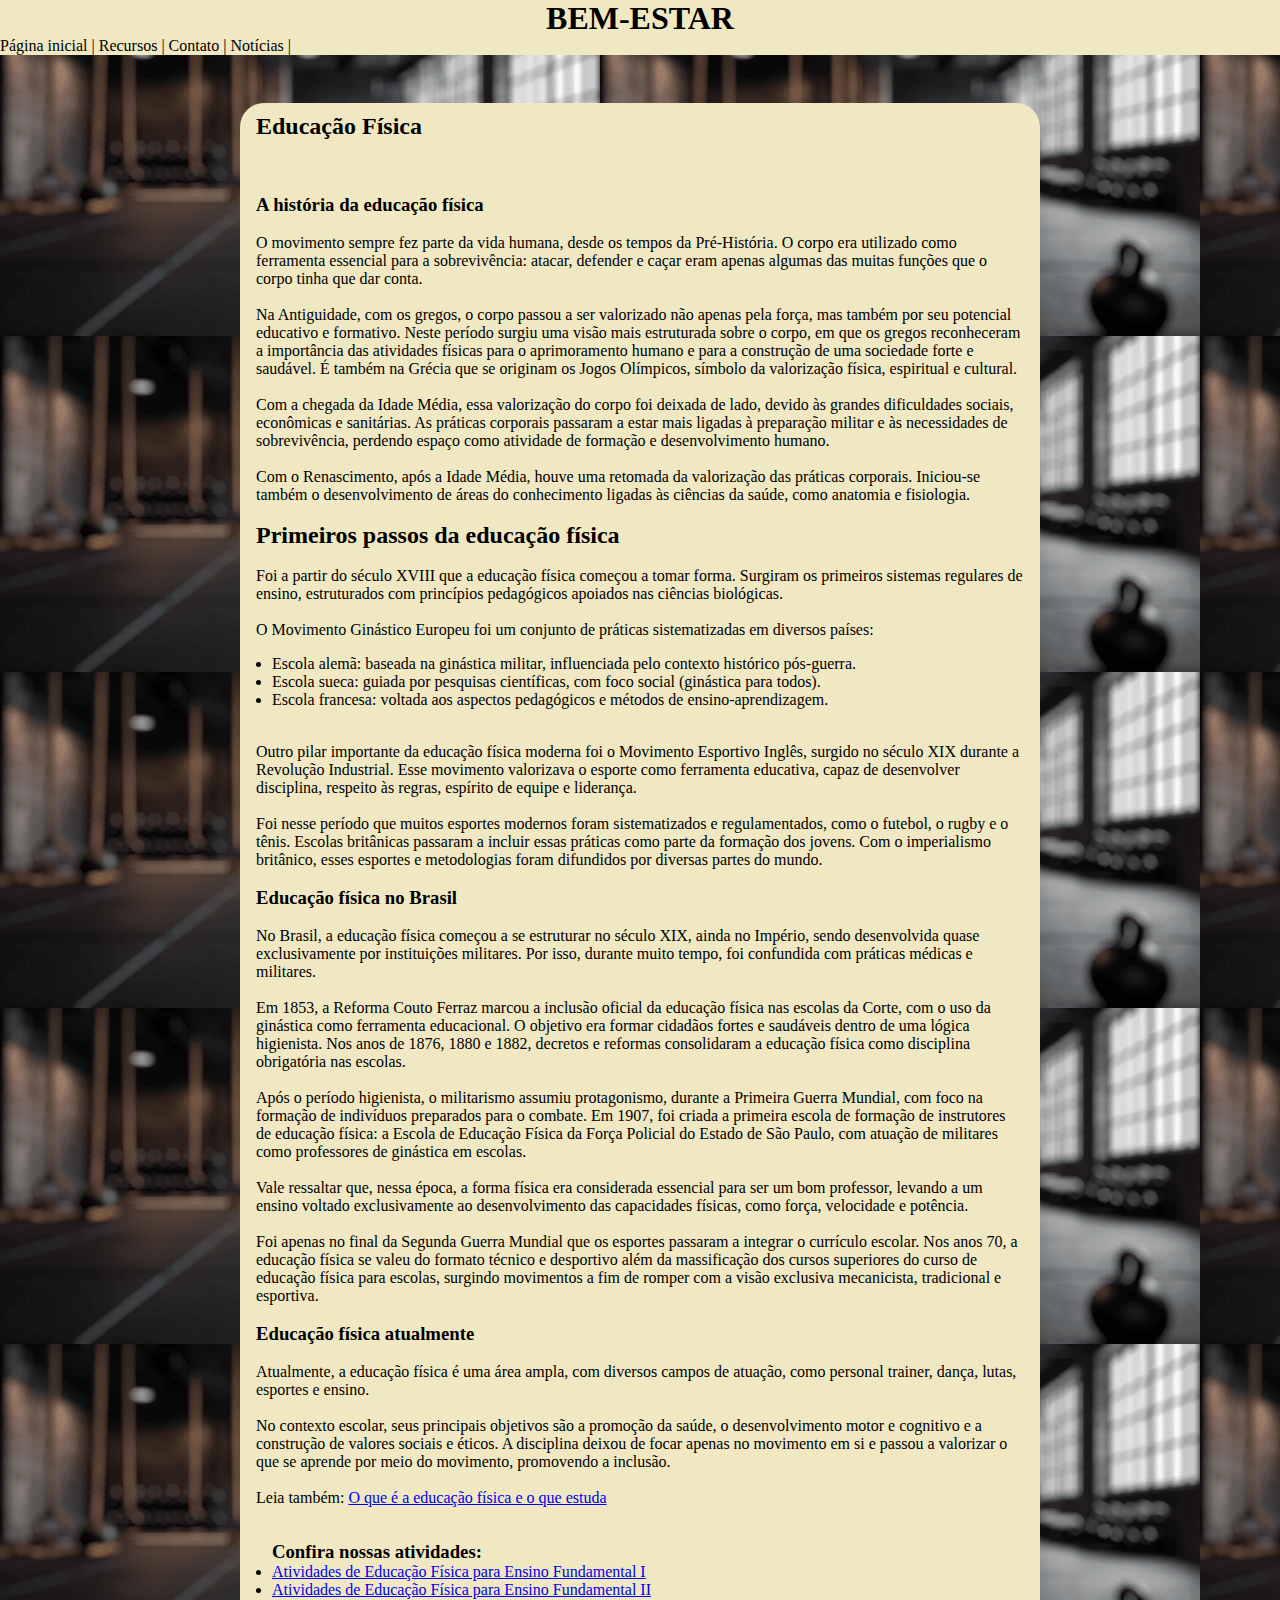
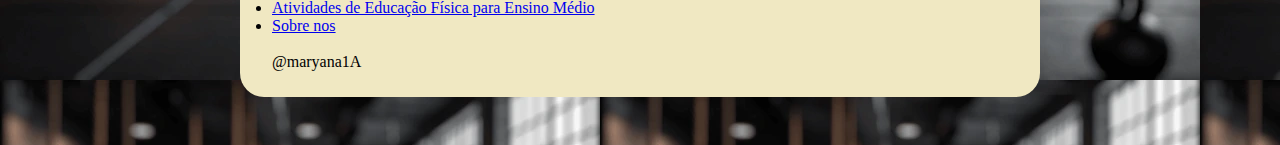
<file: index.html>
<!DOCTYPE html>
<html lang="en">

<head>
    <meta charset="UTF-8">
    <meta name="viewport" content="width=device-width, initial-scale=1.0">
    <title>Educação Física</title>
    <link rel="stylesheet" href="css/style.css">
    <link rel="preconnect" href="https://fonts.googleapis.com">
    <link rel="preconnect" href="https://fonts.gstatic.com" crossorigin>
    <link
        href="https://fonts.googleapis.com/css2?family=Inter:ital,opsz,wght@0,14..32,100..900;1,14..32,100..900&display=swap"
        rel="stylesheet">
</head>

<body>
    <h1 id="titulo">BEM-ESTAR</h1>
   
    <div class="navbar">
        <a href="index.html">Página inicial |</a>
        <a href="index3.html">Recursos |</a>
        <a href="index4.html">Contato |</a>
        <a href="index5.html">Notícias |</a>
    </div>
    
    <div class="conteiner">
    <header>
        <h2>Educação Física</h2>
    </header>
    <br>
    <br>
    <br>
    <h3>A história da educação física</h3>
    <br>
    <p>O movimento sempre fez parte da vida humana, desde os tempos da Pré-História.
        O corpo era utilizado como ferramenta essencial para a sobrevivência: atacar, defender e caçar eram apenas
        algumas das muitas funções que o corpo tinha que dar conta.</p>
    <br>
    <p>Na Antiguidade, com os gregos, o corpo passou a ser valorizado não apenas pela força, mas também por seu
        potencial educativo e formativo. Neste período surgiu uma visão mais estruturada sobre o corpo, em que os gregos
        reconheceram a importância das atividades físicas para o aprimoramento humano e para a construção de uma
        sociedade forte e saudável. É também na Grécia que se originam os Jogos Olímpicos, símbolo da valorização
        física, espiritual e cultural.</p>
    <br>
    <p>Com a chegada da Idade Média, essa valorização do corpo foi deixada de lado, devido às grandes dificuldades
        sociais, econômicas e sanitárias. As práticas corporais passaram a estar mais ligadas à preparação militar e às
        necessidades de sobrevivência, perdendo espaço como atividade de formação e desenvolvimento humano.</p>
    <br>
    <p>Com o Renascimento, após a Idade Média, houve uma retomada da valorização das práticas corporais. Iniciou-se
        também o desenvolvimento de áreas do conhecimento ligadas às ciências da saúde, como anatomia e fisiologia.</p>
    <br>
    <h2>Primeiros passos da educação física</h2>
    <br>
    <p>Foi a partir do século XVIII que a educação física começou a tomar forma. Surgiram os primeiros sistemas
        regulares de ensino, estruturados com princípios pedagógicos apoiados nas ciências biológicas.</p>
    <br>
    <p>O Movimento Ginástico Europeu foi um conjunto de práticas sistematizadas em diversos países:
    <div class="lista">
        <ul>
            <li>Escola alemã: baseada na ginástica militar, influenciada pelo contexto histórico pós-guerra.</li>
            <li>Escola sueca: guiada por pesquisas científicas, com foco social (ginástica para todos).</li>
            <li>Escola francesa: voltada aos aspectos pedagógicos e métodos de ensino-aprendizagem.</li>
        </ul>
    </div>
    </p>
    <br>
    <p>Outro pilar importante da educação física moderna foi o Movimento Esportivo Inglês, surgido no século XIX durante
        a Revolução Industrial. Esse movimento valorizava o esporte como ferramenta educativa, capaz de desenvolver
        disciplina, respeito às regras, espírito de equipe e liderança.</p>
    <br>
    <p>Foi nesse período que muitos esportes modernos foram sistematizados e regulamentados, como o futebol, o rugby e o
        tênis. Escolas britânicas passaram a incluir essas práticas como parte da formação dos jovens. Com o
        imperialismo britânico, esses esportes e metodologias foram difundidos por diversas partes do mundo.</p>
    <br>
    <h3>Educação física no Brasil</h3>
    <br>
    <p>No Brasil, a educação física começou a se estruturar no século XIX, ainda no Império, sendo desenvolvida quase
        exclusivamente por instituições militares. Por isso, durante muito tempo, foi confundida com práticas médicas e
        militares.</p>
    <br>
    <p>Em 1853, a Reforma Couto Ferraz marcou a inclusão oficial da educação física nas escolas da Corte, com o uso da
        ginástica como ferramenta educacional. O objetivo era formar cidadãos fortes e saudáveis dentro de uma lógica
        higienista. Nos anos de 1876, 1880 e 1882, decretos e reformas consolidaram a educação física como disciplina
        obrigatória nas escolas.</p>
    <br>
    <p>Após o período higienista, o militarismo assumiu protagonismo, durante a Primeira Guerra Mundial, com foco na
        formação de indivíduos preparados para o combate. Em 1907, foi criada a primeira escola de formação de
        instrutores de educação física: a Escola de Educação Física da Força Policial do Estado de São Paulo, com
        atuação de militares como professores de ginástica em escolas.</p>
    <br>
    <p>Vale ressaltar que, nessa época, a forma física era considerada essencial para ser um bom professor, levando a um
        ensino voltado exclusivamente ao desenvolvimento das capacidades físicas, como força, velocidade e potência.</p>
    <br>
    <p>Foi apenas no final da Segunda Guerra Mundial que os esportes passaram a integrar o currículo escolar. Nos anos
        70, a educação física se valeu do formato técnico e desportivo além da massificação dos cursos superiores do
        curso de educação física para escolas, surgindo movimentos a fim de romper com a visão exclusiva mecanicista,
        tradicional e esportiva.</p>
    <br>
    <h3>Educação física atualmente</h3>
    <br>
    <p>Atualmente, a educação física é uma área ampla, com diversos campos de atuação, como personal trainer, dança,
        lutas, esportes e ensino.</p>
    <br>
    <p>No contexto escolar, seus principais objetivos são a promoção da saúde, o desenvolvimento motor e cognitivo e a
        construção de valores sociais e éticos. A disciplina deixou de focar apenas no movimento em si e passou a
        valorizar o que se aprende por meio do movimento, promovendo a inclusão.</p>
    <br>
    <p>Leia também: <a href="https://www.todamateria.com.br/o-que-e-educacao-fisica/">O que é a educação física e o que
            estuda</a></p>
    <br>

    <div class="lista">
        <h3>Confira nossas atividades:</h3>
        <ul>
            <li><a href="https://www.todamateria.com.br/atividades-de-educacao-fisica-para-ensino-fundamental-i/">Atividades
                    de Educação Física para Ensino Fundamental I</a></li>
            <li><a href="https://www.todamateria.com.br/atividades-de-educacao-fisica-para-ensino-fundamental-ii/">
                    Atividades de Educação Física para Ensino Fundamental II</a></li>
            <li><a href="https://www.todamateria.com.br/atividades-de-educacao-fisica-para-ensino-medio/">Atividades de
                    Educação Física para Ensino Médio</a></li>
                    <li><a href="sobre.html">Sobre nos</a></li>
        </ul>
        <br>
        <footer>@maryana1A</footer>
    </div>
    </div>


  
    </div>

    <script src="js/script.js"></script>
</body>

</html>
</file>
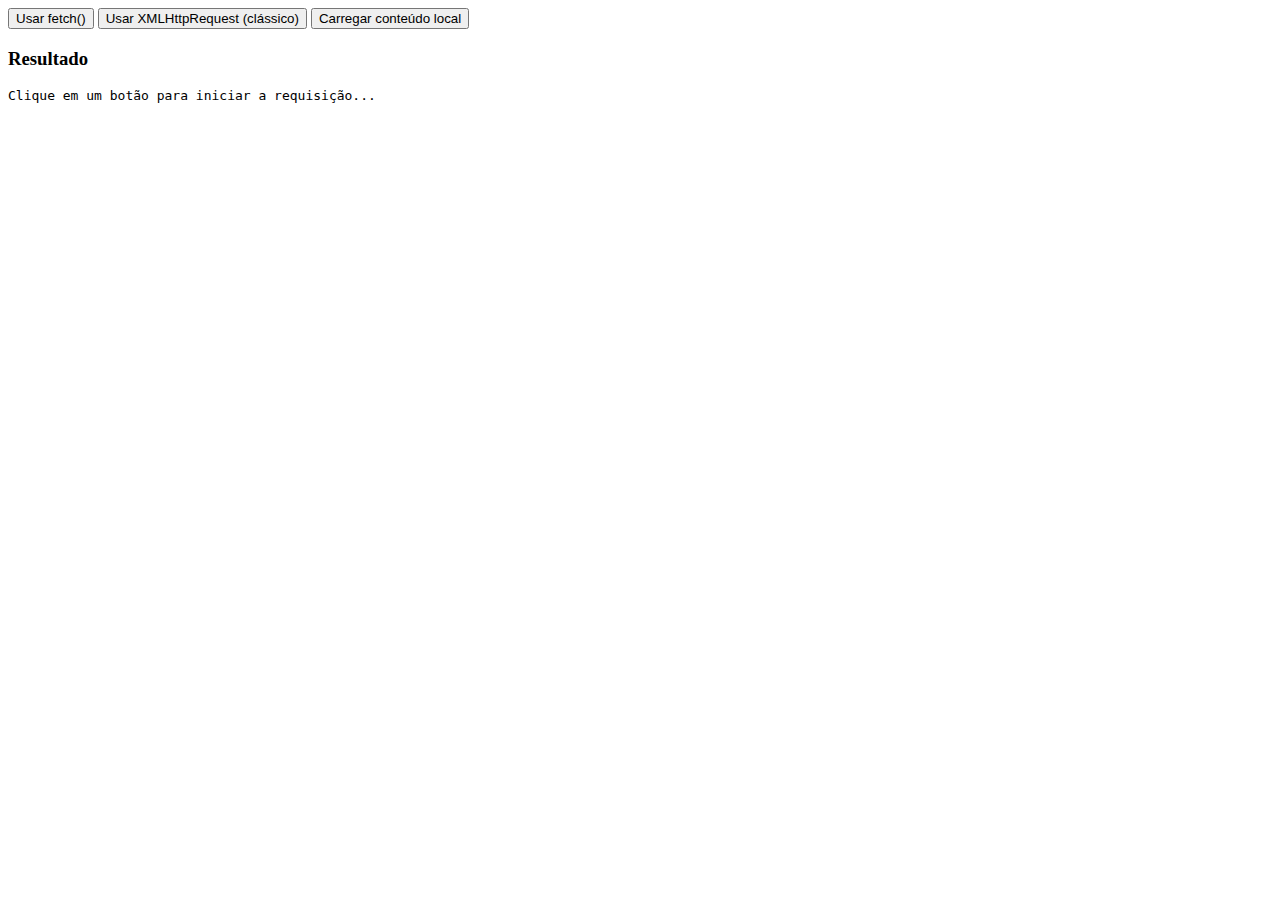
<file: ajax.html>
<!DOCTYPE html>
<html lang="en">

<head>
    <meta charset="UTF-8">
    <meta name="viewport" content="width=device-width, initial-scale=1.0">
    <title>Exemplo Ajax</title>
</head>

<body>
<div class="card">
    <div class="row">
        <button id="btn-fechar">Usar fetch()</button>
        <button class="secondary" id="btn-xhr">
            Usar XMLHttpRequest (clássico)
        </button>
        <button id="btn-local">Carregar conteúdo local</button>
    </div>
    <div id="status" aria-live="polite"></div> 
    <h3>Resultado</h3>
    <pre id="output">Clique em um botão para iniciar a requisição...</pre>
</div>
<script src="ajax.js"></script>    
</body>

</html>
</file>
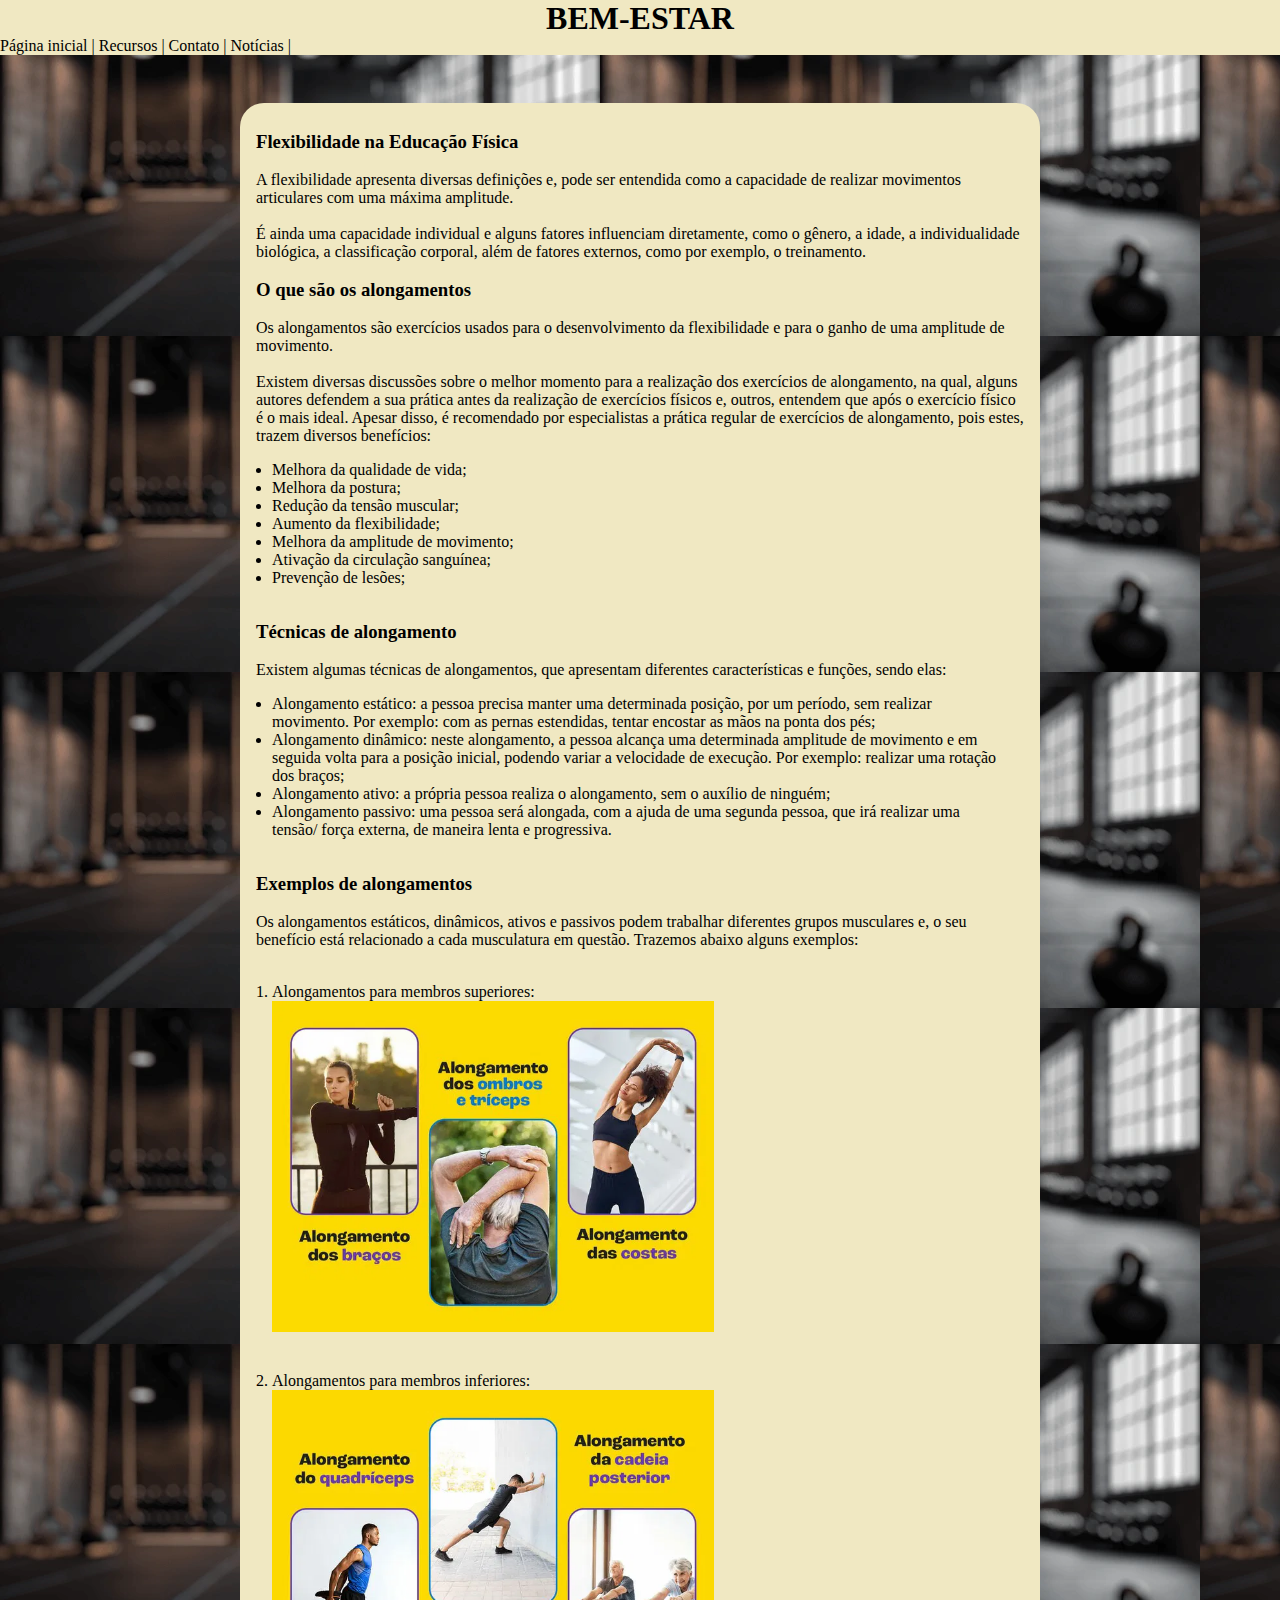
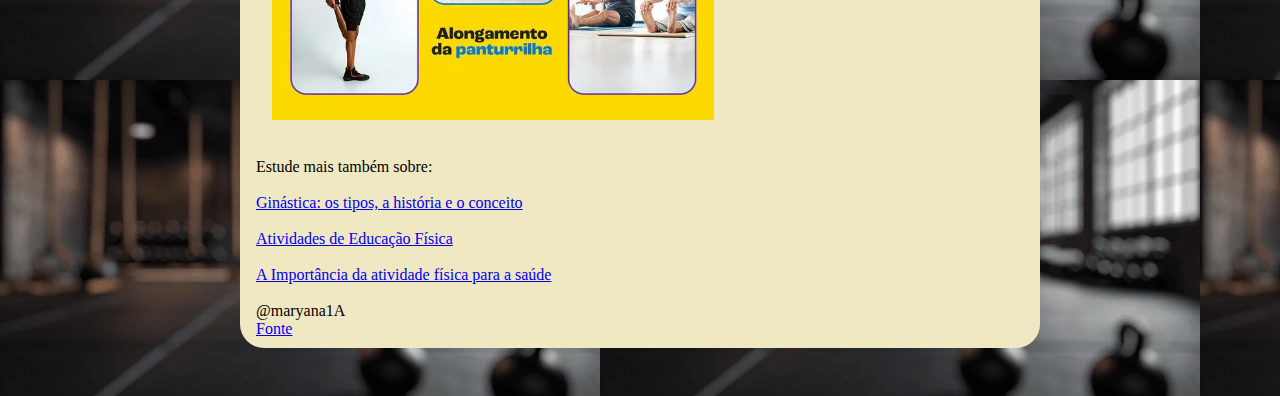
<file: index3.html>
<!DOCTYPE html>
<html lang="en">

<head>
    <meta charset="UTF-8">
    <meta name="viewport" content="width=device-width, initial-scale=1.0">
    <title>Educação Física</title>
    <link rel="stylesheet" href="css/style.css">
</head>

<body>
    <h1 id="titulo">BEM-ESTAR</h1>
    <div class="navbar">
        <a href="index.html">Página inicial |</a>
        <a href="index3.html">Recursos |</a>
        <a href="index4.html">Contato |</a>
        <a href="index5.html">Notícias |</a>
    </div>
    <div class="conteiner">
        <br>
        <h3>Flexibilidade na Educação Física</h3>
        <br>
        <p>A flexibilidade apresenta diversas definições e, pode ser entendida como a capacidade de realizar movimentos
            articulares com uma máxima amplitude.</p>
        <br>
        <p>É ainda uma capacidade individual e alguns fatores influenciam diretamente, como o gênero, a idade, a
            individualidade biológica, a classificação corporal, além de fatores externos, como por exemplo, o
            treinamento.
        </p>
        <br>
        <h3>O que são os alongamentos</h3>
        <br>
        <p>Os alongamentos são exercícios usados para o desenvolvimento da flexibilidade e para o ganho de uma amplitude
            de
            movimento.</p>
        <br>
        <p>Existem diversas discussões sobre o melhor momento para a realização dos exercícios de alongamento, na qual,
            alguns autores defendem a sua prática antes da realização de exercícios físicos e, outros, entendem que após
            o
            exercício físico é o mais ideal. Apesar disso, é recomendado por especialistas a prática regular de
            exercícios
            de alongamento, pois estes, trazem diversos benefícios:</p>
        <div class="lista">
            <ul>
                <li>Melhora da qualidade de vida;</li>
                <li>Melhora da postura;</li>
                <li>Redução da tensão muscular;</li>
                <li>Aumento da flexibilidade;</li>
                <li>Melhora da amplitude de movimento;</li>
                <li>Ativação da circulação sanguínea;</li>
                <li>Prevenção de lesões;</li>
            </ul>
        </div>
        <br>
        <h3>Técnicas de alongamento</h3>
        <br>
        <p>Existem algumas técnicas de alongamentos, que apresentam diferentes características e funções, sendo elas:
        </p>
        <div class="lista">
            <ul>
                <li>Alongamento estático: a pessoa precisa manter uma determinada posição, por um período, sem realizar
                    movimento. Por exemplo: com as pernas estendidas, tentar encostar as mãos na ponta dos pés;</li>
                <li>Alongamento dinâmico: neste alongamento, a pessoa alcança uma determinada amplitude de movimento e
                    em
                    seguida volta para a posição inicial, podendo variar a velocidade de execução. Por exemplo: realizar
                    uma
                    rotação dos braços;</li>
                <li>Alongamento ativo: a própria pessoa realiza o alongamento, sem o auxílio de ninguém;</li>
                <li>Alongamento passivo: uma pessoa será alongada, com a ajuda de uma segunda pessoa, que irá realizar
                    uma
                    tensão/ força externa, de maneira lenta e progressiva.</li>
            </ul>
        </div>
        <br>
        <h3>Exemplos de alongamentos</h3>
        <br>
        <p>Os alongamentos estáticos, dinâmicos, ativos e passivos podem trabalhar diferentes grupos musculares e, o seu
            benefício está relacionado a cada musculatura em questão. Trazemos abaixo alguns exemplos:</p>
        <div class="lista">
            <ol>
                <br>
                <li>Alongamentos para membros superiores:</li>
                <img src="img/alonga1.webp" width="60%">
                <br>
                <br>
                <br>
                <li>Alongamentos para membros inferiores:</li>
                <img src="img/alonga2.webp" width="60%">
            </ol>
        </div>
        <br>
        <p>Estude mais também sobre: </p>
        <br>
        <a href="https://www.todamateria.com.br/ginastica/">Ginástica: os tipos, a história e o conceito</a>
        <br>
        <br>
        <p><a href="https://www.todamateria.com.br/atividades-de-educacao-fisica/">Atividades de Educação Física</a></p>
        <br>
        <p><a href="https://www.todamateria.com.br/a-importancia-da-atividade-fisica-para-a-saude/">A Importância da
                atividade física para a saúde</a></p>

        <br>

        <footer>@maryana1A</footer>
         <p><a href="https://www.todamateria.com.br/">Fonte</a></p>
    </div>
   
</body>

</html>
</file>
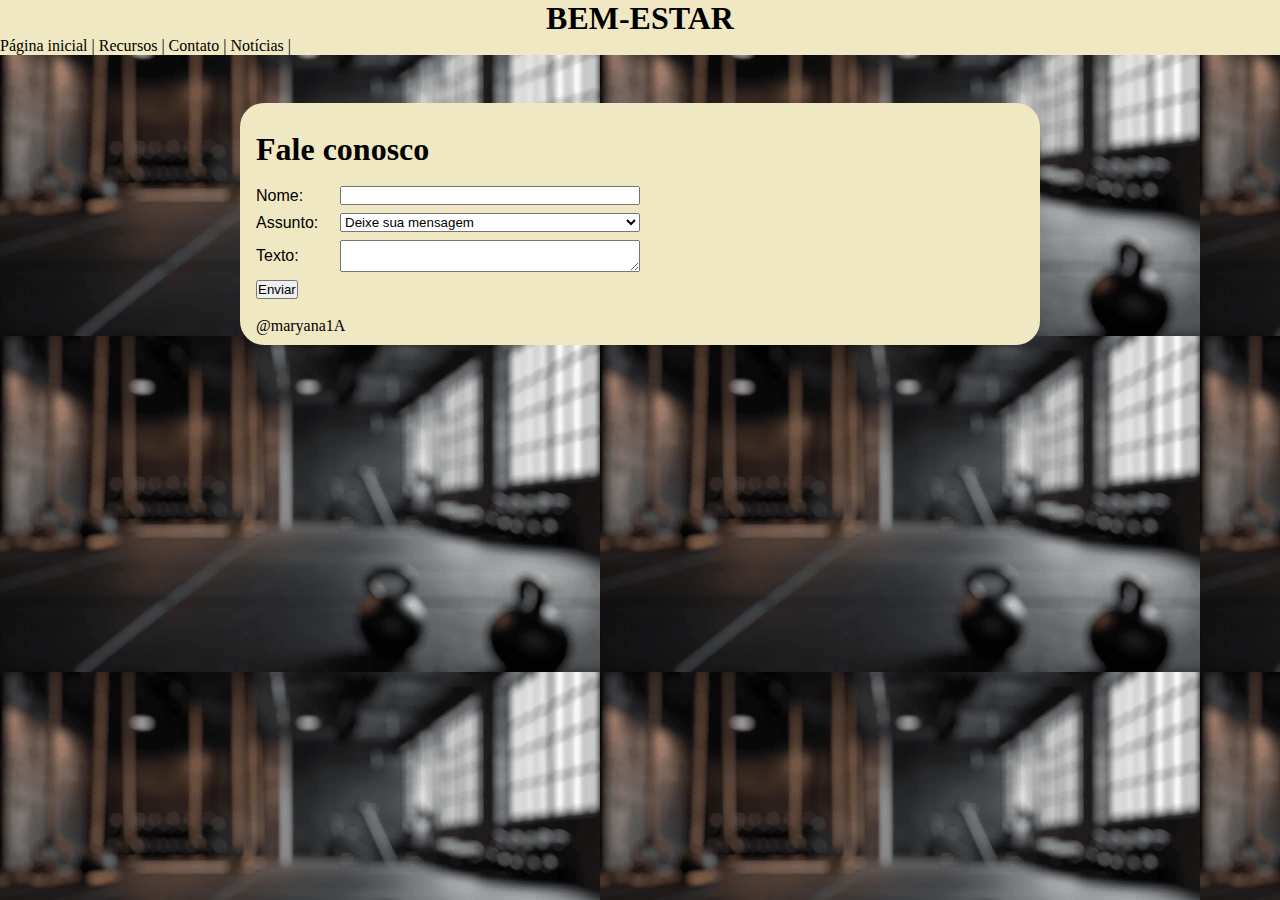
<file: index4.html>
<!DOCTYPE html>
<html lang="en">
<head>
    <meta charset="UTF-8">
    <meta name="viewport" content="width=device-width, initial-scale=1.0">
    <title>Educação Física</title>
    <link rel="stylesheet"
    href="css/style.css">
</head>
<body>
    <h1 id="titulo">BEM-ESTAR</h1>
    <div class="navbar">
        <a href="index.html">Página inicial |</a>
        <a href="index3.html">Recursos |</a>
        <a href="index4.html">Contato |</a>
        <a href="index5.html">Notícias |</a>
    </div>

    <div class="conteiner">
    <br>
    <h1>Fale conosco</h1>
    <br>
    <form action="">
        <div class="formulario-campo">
            <label for="nome">Nome:</label>
            <input type="text" id="nome" name="nome">
        </div>
        <div>
            <label for="assunto"></label>
        </div>
        <div class="formulario-campo">
            <label for="assunto">Assunto:</label>
            <select name="assunto" id="assunto">
                <option value="contato">Deixe sua mensagem</option>
                <option value="nova atividade">Proposta de trabalho</option>
                <option value="reclamacao">Reclamação</option>
            </select>
        </div>
        <div class="formulario-campo">
            <label for="mensagem">Texto:</label>
            <textarea id="mensagem" name="mensagem"></textarea>
        </div>
        <button type="submit" id="enviar-btn">Enviar</button>
        <br>
        <br>
        <footer>@maryana1A</footer>
    </form>
</div>
    <script src="js/script.js"></script>
</body>
</html>
</file>
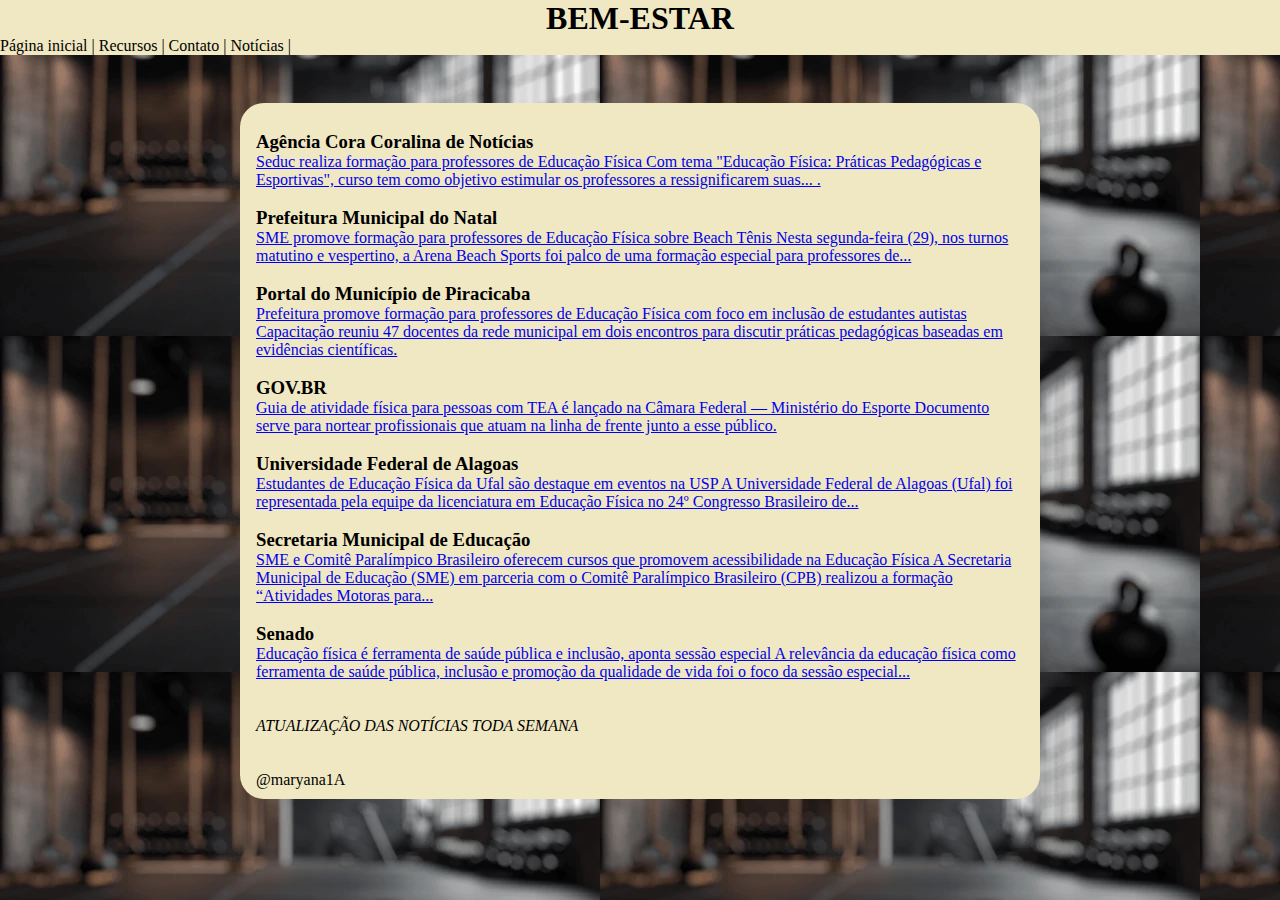
<file: index5.html>
<!DOCTYPE html>
<html lang="en">

<head>
    <meta charset="UTF-8">
    <meta name="viewport" content="width=device-width, initial-scale=1.0">
    <title>Educação Física</title>
    <link rel="stylesheet" href="css/style.css">

</head>

<body>
    <h1 id="titulo">BEM-ESTAR</h1>
    <div class="navbar">
        <a href="index.html">Página inicial |</a>
        <a href="index3.html">Recursos |</a>
        <a href="index4.html">Contato |</a>
        <a href="index5.html">Notícias |</a>
    </div>
    <div class="conteiner">
    <br>
    <h3>Agência Cora Coralina de Notícias</h3>
    <p>
        <a
            href="https://agenciacoradenoticias.go.gov.br/168437-seduc-realiza-formacao-para-professores-de-educacao-fisica">Seduc
            realiza formação para professores de Educação Física
            Com tema "Educação Física: Práticas Pedagógicas e Esportivas", curso tem como objetivo estimular os
            professores
            a ressignificarem suas...
            .</a>
    </p>
    <br>
    <h3>Prefeitura Municipal do Natal</h3>

    <p>
        <a href="https://www.natal.rn.gov.br/news/post2/43475">SME promove formação para professores de Educação Física
            sobre Beach Tênis
            Nesta segunda-feira (29), nos turnos matutino e vespertino, a Arena Beach Sports foi palco de uma formação
            especial para professores de...</a>
    </p>
    <br>

    <h3>Portal do Município de Piracicaba</h3>
    <p>
        <a
            href="https://piracicaba.sp.gov.br/noticias/prefeitura-promove-formacao-para-professores-de-educacao-fisica-com-foco-em-inclusao-de-estudantes-autistas/">Prefeitura
            promove formação para professores de Educação Física com foco em inclusão de estudantes autistas
            Capacitação reuniu 47 docentes da rede municipal em dois encontros para discutir práticas pedagógicas
            baseadas em evidências científicas.</a>
    </p>
    <br>
    <h3> GOV.BR</h3>
    <p><a
            href="https://www.gov.br/esporte/pt-br/noticias-e-conteudos/esporte/guia-de-atividade-fisica-para-pessoas-com-tea-e-lancado-na-camara-federal">Guia
            de atividade física para pessoas com TEA é lançado na Câmara Federal — Ministério do Esporte
            Documento serve para nortear profissionais que atuam na linha de frente junto a esse público.</a>
    </p>
    <br>

    <h3>Universidade Federal de Alagoas</h3>
    <p>
        <a
            href="https://noticias.ufal.br/estudante/noticias/2025/9/estudantes-de-educacao-fisica-da-ufal-sao-destaque-em-eventos-na-usp">Estudantes
            de Educação Física da Ufal são destaque em eventos na USP
            A Universidade Federal de Alagoas (Ufal) foi representada pela equipe da licenciatura em Educação Física no
            24º Congresso Brasileiro de...</a>
    </p>
    <br>

    <h3> Secretaria Municipal de Educação</h3>
    <p>
        <a
            href="https://educacao.sme.prefeitura.sp.gov.br/noticias/sme-e-comite-paralimpico-brasileiro-oferecem-cursos-que-promovem-acessibilidade-na-educacao-fisica/">
            SME e Comitê Paralímpico Brasileiro oferecem cursos que promovem acessibilidade na Educação Física
            A Secretaria Municipal de Educação (SME) em parceria com o Comitê Paralímpico Brasileiro (CPB) realizou a
            formação “Atividades Motoras para...</a>
    </p>
    <br>

    <h3> Senado</h3>
    <p>
        <a
            href="https://www12.senado.leg.br/noticias/materias/2025/09/01/educacao-fisica-e-ferramenta-de-saude-publica-e-inclusao-aponta-sessao-especial">Educação
            física é ferramenta de saúde pública e inclusão, aponta sessão especial
            A relevância da educação física como ferramenta de saúde pública, inclusão e promoção da qualidade de vida
            foi o foco da sessão especial...</a>
    </p>
<br>
<br>
<p><EM>ATUALIZAÇÃO DAS NOTÍCIAS TODA SEMANA</EM></p>
<br>
<br>
<footer>@maryana1A</footer>
</div>








</body>

</html>
</file>
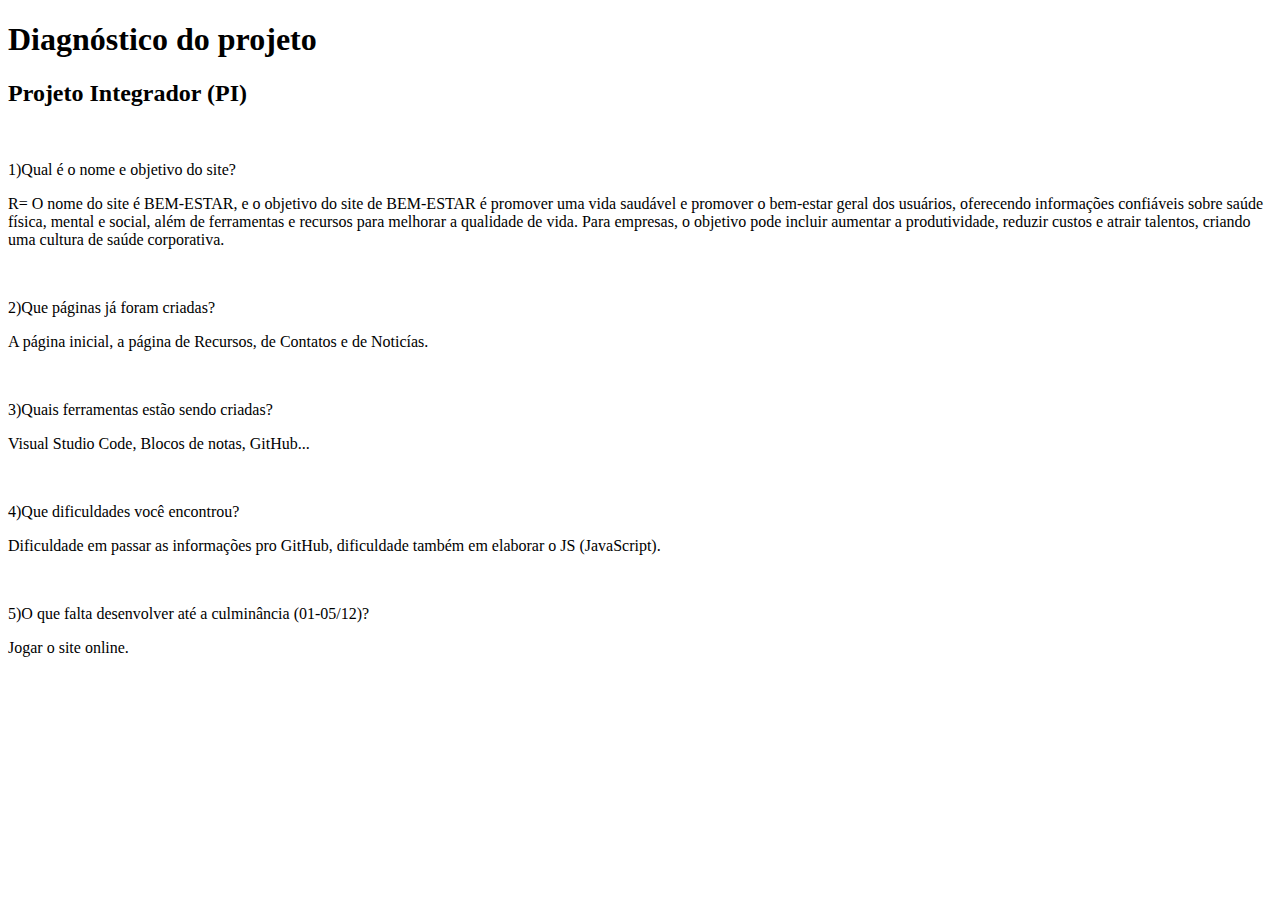
<file: perguntas.html>
<!DOCTYPE html>
<html lang="en">
<head>
    <meta charset="UTF-8">
    <meta name="viewport" content="width=device-width, initial-scale=1.0">
    <title>Document</title>
</head>
<body>
    <h1>Diagnóstico do projeto</h1>
    <h2>Projeto Integrador (PI)</h2>
<br>
<p> 1)Qual é o nome e objetivo do site?</p>
<p>R= O nome do site é BEM-ESTAR, e o objetivo do site de  BEM-ESTAR é promover uma vida saudável e promover o bem-estar geral dos usuários,
     oferecendo informações confiáveis sobre saúde física, mental e social,
     além de ferramentas e recursos para melhorar a qualidade de vida. Para empresas, o objetivo pode incluir aumentar a produtividade, reduzir custos e atrair talentos, 
     criando uma cultura de saúde corporativa. </p>
     <br>

     <p> 2)Que páginas já foram criadas?</p>
     <p>A página inicial, a página de Recursos, de Contatos e de Noticías.</p>
     <br>

     <p> 3)Quais ferramentas estão sendo criadas?</p>
     <p> Visual Studio Code, Blocos de notas, GitHub...</p>
     <br>

     <p> 4)Que dificuldades você encontrou?</p>
     <p> Dificuldade em passar as informações pro GitHub, dificuldade também em elaborar o JS (JavaScript). </p>
     <br>

     <p>5)O que falta desenvolver até a culminância (01-05/12)?</p>
     <p> Jogar o site online.</p>
     <br>




</body>
</html>
</file>
<file: css/style.css>
* {
    margin: 0;
    padding: 0;
    box-sizing: border-box;
 }

 .navbar {

    overflow: hidden;
    background:  #f0e8c2 ;
    color: white;

 }

 .navbar a {
    color: #000000;
    text-decoration: none;
 }

 .navbar ul {
    display: flex;
    gap: 4px;
    list-style: none;


 }

 #titulo {
    text-align: center;
    color: #000000 ;
    background-color:  #f0e8c2 ;

 }

 header {
    position: relative;
 }

 header h1 {
    position: absolute;
    left: calc(50%);
    transform: translateX(-50%);

 }

 body {
    background-image: url(/img/acdm.webp);
 }

 /* index4.html contato */
 .formulario-campo {
    display: flex;
    flex: 1;
    gap: 16px;
    width: 50%;
    justify-content: space-between;
    margin-bottom: 8px;
    align-items: center;
 }

 .formulario-campo label {
    font-family: "Inter", sans-serif;
    font-weight: 400;
 }

 .formulario-campo input,
 .formulario-campo select,
 .formulario-campo textarea {
    width: 300px;
    justify-self: end;
 }

.lista{
   padding: 16px;
}
   .conteiner{
      background-color: #f0e8c2 ;
    border-radius: 24px;
    margin: 48px auto;
    padding: 10px 16px;
    width: 800px;
    box-sizing: border-box;
   }
</file>
